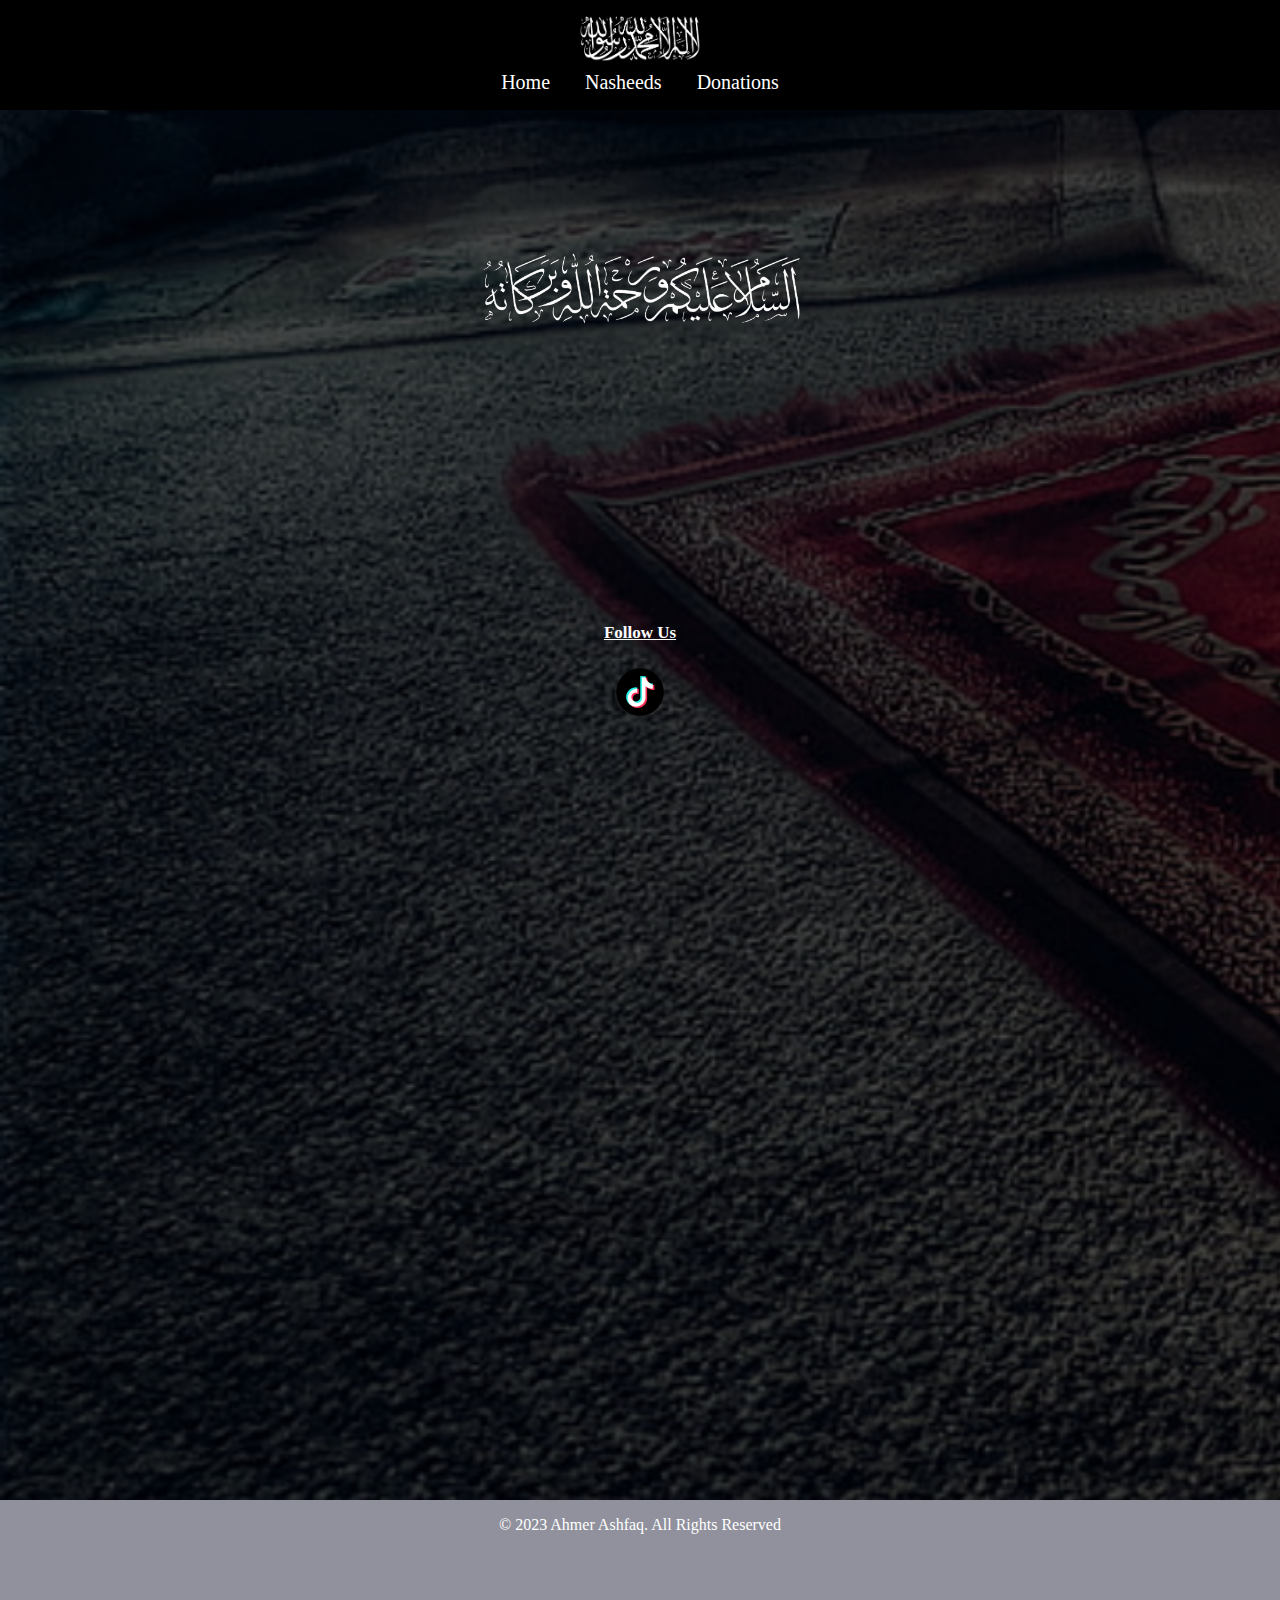
<file: index.html>
<!DOCTYPE html>
<html lang="en">
<head>
  <meta charset="UTF-8">
  <meta name="viewport" content="width=device-width, initial-scale=1.0">
  <meta name="google-site-verification" content="dAIBF-g6gX5w8BLstAWan0f0zdJcbkpIgS1GAJ3D7e0" />
  <meta name="google-adsense-account" content="ca-pub-4347380999688911">
  <title>Home</title>
  <link rel="stylesheet" href="index.css">
  <link rel="icon" type="image/x-icon" href="Pictures/Favicon.ico">
</head>

<body>

  <!--TOP TOOLBAR-->

  <center>
    <div class="header-container">
      <img class="logo" src="Pictures/logo.png">
        <div class="header-txt">
          <a class="home-page" href="index.html">Home</a>
          <a class="nasheeds-page" href="nasheeds.html">Nasheeds</a>
          <a class="donations-page" href="https://www.islamic-relief.org.uk/giving/appeals/palestine/#:~:text=Islamic%20Relief%20has%20been%20working,vital%20humanitarian%20and%20development%20assistance." target="_blank">Donations</a>
        </div>
    </div>
  </center>

  <!--WELCOME IMG-->

  <center>
    <div class="welcome-img"></div>
  </center>

  <!--FOLLOW-->

  <center>
    <h5 class="follow-txt">
      Follow Us
    </h5>
  </center>

  <center>
    <a href="https://www.tiktok.com/@ahmer_347?is_from_webapp=1&sender_device=pc" target="_blank"
      style="content: url('Pictures/tiktok.webp');"
      class="tiktok-page">
    </a>
  </center>


  <center>
    <div class="footer-container">
      <footer>
        <p class="footer-text">
          &#169; 2023 Ahmer Ashfaq. All Rights Reserved
        </p>
      </footer>
    </div>
  </center>

</body>
</html>
</file>
<file: index.css>
html, body {
  margin: 0;
  height: 100%;
  width: 100%;
  padding-bottom: 700px;
}

/* TOP TOOLBAR */

body {
  background-image: url('Pictures/phone-home-background.jpg');
  background-size: cover;
  background-repeat: no-repeat;
  position: absolute;
  overflow-x: hidden;
}

.header-container {
  background-color: black;
  color: white;
  position: fixed;
  top: 0;
  left: 0;
  right: 0;
  height: 50px;
  width: auto;
  padding-bottom: 10px;
  z-index: 100;
}

.logo {
  position: relative;
  width: 90px;
}

.header-txt {
  font-family:'Segoe UI';
  position: relative;
  top: -10px;
  font-size: 15px;
  white-space: nowrap;
}

.home-page {
  margin-right: 0px;
  color: white;
  text-decoration: none;
}

.home-page:active {
  text-decoration: underline;
}

.nasheeds-page {
  margin-left: 20px;
  color: white;
  text-decoration: none;
}

.nasheeds-page:active {
  text-decoration: underline;
}

.donations-page {
  margin-left: 20px;
  color: white;
  text-decoration: none;
}

.donations-page:active {
  text-decoration: underline;
}

/* WELCOME TEXT */

.welcome-img {
  content: url('Pictures/welcome.png');
  width: auto;
  height: 70px;
  margin-top: 175px;
}

/* FOLLOW SECTION */

.follow-txt {
  color: white;
  font-family: 'Segoe UI';
  text-decoration: underline;
  position: relative;
  bottom: -265px;
  text-wrap: nowrap;
}

.tiktok-page {
  display: inline-block;
  position: relative;
  width: 50px;
  bottom: -255px;
  margin-right: auto;
}

.tiktok-page:active {
  width: 60px;
  transition: 0.3s;
}

/* FOOTER */

.footer-container {
  background-color: rgb(144, 145, 156);
  position: absolute;
  left: 0;
  right: 0;
  bottom: 0;
  width: auto;
  height: 100px;
}

.footer-text {
  font-family: Cambria;
  color: white;
}

.footer-text:hover {
  text-decoration: underline;
  cursor: pointer;
}

/* MEDIA QUERIES */

/* @media (min-width: 400px) and (max-width: 699px) {

  .header-container {
    background-color: black;
    color: white;
    position: fixed;
    top: 0;
    left: 0;
    right: 0;
    height: 55px;
    width: auto;
  }

  .logo {
    position: relative;
    width: 100px;
    left: -10px;
    top: -7px;
  }

  .header-txt {
    font-family:'Segoe UI';
    position: relative;
    top: -20px;
    margin-left: 20px;
    font-size: 15px;
    width: auto;
    white-space: nowrap;
  }

  .welcome-img {
    content: url('Pictures/welcome.png');
    width: auto;
    height: 70px;
    margin-top: 175px;
    margin-left: 65px;
  }

  .follow-txt {
    position: relative;
    margin-left: 140px;
    bottom: -250px;
  }

  .tiktok-page {
    position: relative;
    display: inline;
    width: 50px;
    bottom: -255px;
    margin-left: 50%;
    margin-right: 50%;
  }
} */

/*PC*/

@media (min-width: 700px) {

  body {
    background-image: url('Pictures/home-page.png');
    background-size: cover;
    background-repeat: no-repeat;
    position: absolute;
    overflow-x: hidden;
  }

  /* TOP TOOLBAR */

  .header-container {
    background-color: black;
    color: white;
    position: fixed;
    top: 0;
    left: 0;
    right: 0;
    width: auto;
    height: 100px;
    width: auto;
    z-index: 100;
  }
    
  .logo {
    position: relative;
    width: 160px;
  }
    
  .header-txt {
    font-family:'Segoe UI';
    position: relative;
    top: -10px;
    font-size: 20px;
  }
    
  .home-page {
    margin-left: 0px;
    color: white;
    text-decoration: none;
  }
    
  .home-page:hover {
    text-decoration: underline;
  }
    
  .nasheeds-page {
    margin-left: 30px;
    color: white;
    text-decoration: none;
  }
    
  .nasheeds-page:hover {
    text-decoration: underline;
  }
    
  .donations-page {
    margin-left: 30px;
    color: white;
    text-decoration: none;
  }
    
  .donations-page:hover {
    text-decoration: underline;
  }

  /* WELCOME IMG */

  .welcome-img {
    content: url('Pictures/welcome.png');
    position: relative;
    width: auto;
    height: 80px;
    margin-top: 250px;
  }

  /* FOLLOW SECTION */

  .follow-txt {
    font-family: 'Segoe UI';
    color: white;
    position: relative;
    bottom: -265px;
    font-size: 17px;
    text-wrap: nowrap;
    text-decoration: underline;
  }

  .tiktok-page {
    display: inline;
    width: 90px;
    bottom: -260px;
  }

  .tiktok-page:hover {
    width: 60px;
    transition: 0.3s;
  }

  .tiktok-page:not(:hover) {
    width: 50px;
    transition: 0.3s;
  }

  /* FOOTER */

  .footer-container {
    background-color: rgb(144, 145, 156);
    position: absolute;
    left: 0;
    right: 0;
    bottom: 0;
    width: auto;
    height: 100px;
  }

  .footer-text {
    font-family: Cambria;
    color: white;
  }

  .footer-text:hover {
    text-decoration: underline;
    cursor: pointer;
  }
}
</file>
